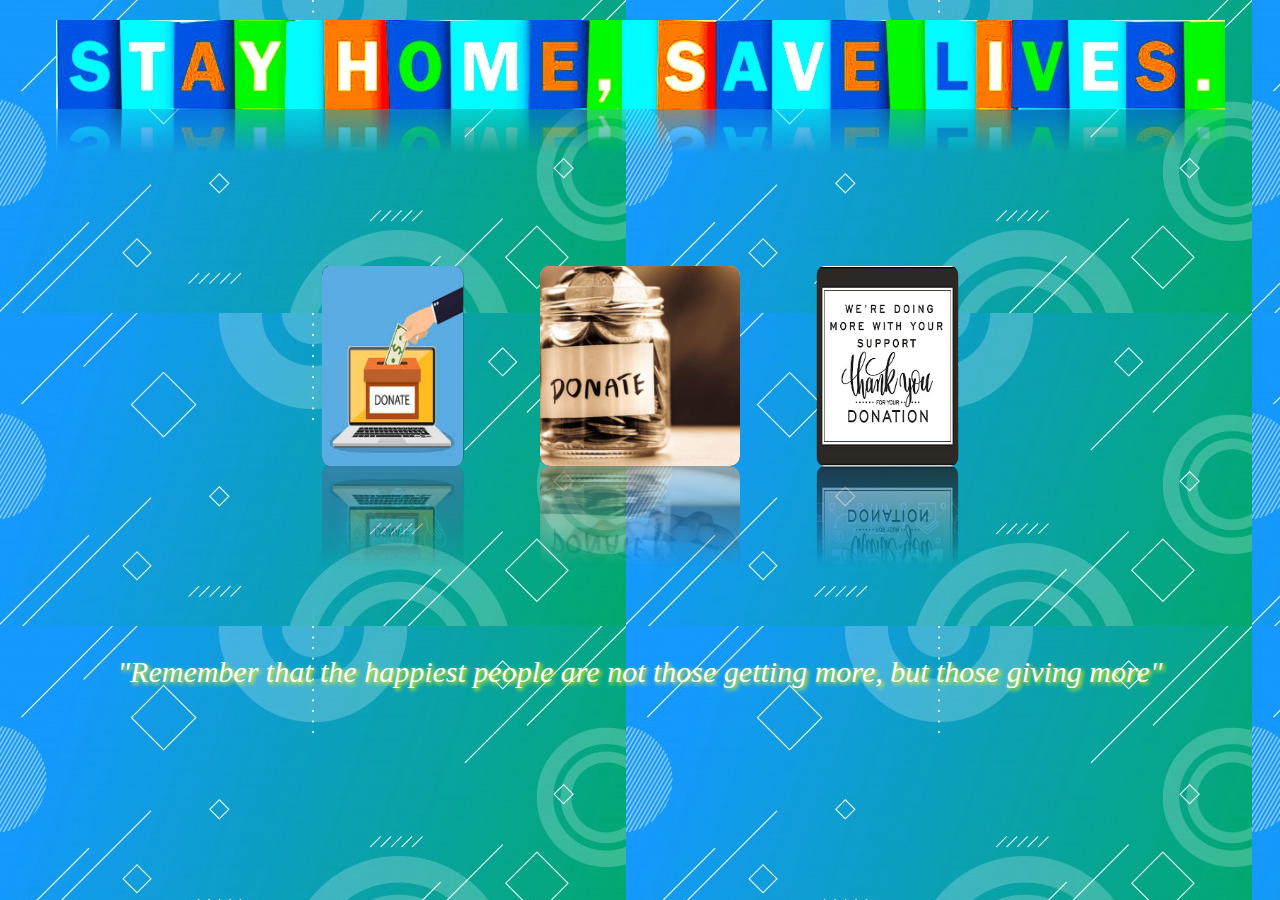
<file: slider.html>
<!DOCTYPE html>
<html lang="en">

<head>
    <meta charset="UTF-8">
    <meta http-equiv="X-UA-Compatible" content="IE=edge">
    <meta name="viewport" content="width=device-width, initial-scale=1.0">
    <title>DONATION PAGE</title>
    <style>
        * {
            margin: 0;
            padding: 0;
            box-sizing: border-box;
        }

        body {
            /* background: linear-gradient(to right,rgba(0, 0, 0, 0.158),rgba(0, 0, 0, 0.562),black); */
            /* background-color: rgba(0, 0, 0, 0.808); */
            background-image: url(img/bg1.jpg);


            overflow: hidden;
        }

        .top {
            height: 50vh;
            display: flex;
            align-items: center;
            justify-content: center;
        }

        .slider {
            position: relative;
            width: 200px;
            height: 200px;
            transform-style: preserve-3d;
            animation: rotate 30s linear infinite;
        }

        @keyframes rotate {
            0% {
                transform: perspective(1000px) rotateY(0deg);
            }

            100% {
                transform: perspective(1000px) rotateY(360deg);
            }
        }

        .slider span {
            position: absolute;
            top: 0;
            left: 0;
            width: 100%;
            height: 100%;
            transform-origin: center;
            transform-style: preserve-3d;
            transform: rotateY(calc(var(--i)*45deg)) translateZ(350px);
        }

        .slider span img {
            position: absolute;
            top: 0;
            left: 0;
            width: 100%;
            height: 100%;
            border-radius: 10px;
            object-fit: cover;
            transition: 2s;

        }

        img {
            -webkit-box-reflect: below 0px linear-gradient(transparent, transparent, #0008);
        }

        .slider span:hover img {
            transform: translate(-50px) scale(1.2);
        }

        .text {
            color: white;
            display: flex;
            align-items: center;
            justify-content: center;
            font-weight: bolder;
            font-size: 50px;
            padding: 20px;
            text-shadow: 2px 2px 4px yellow;
        }

        .button {
            display: flex;
            align-items: center;
            justify-content: center;
        }

        .button blockquote {
            color: white;
            text-shadow: 2px 2px 4px yellow;
            padding-top: 5%;


        }

        .form {
            display: flex;
            align-items: center;
            justify-content: center;
            padding: 10px;

        }
    </style>
</head>

<body>
    <div class="text">
        <p><img src="img/icon2.jpg" alt=""></p>
    </div>
    <div class="top">
        <div class="slider">
            <span style="--i:1"><img src="img/donate4.jpeg" alt=""></span>
            <span style="--i:2"><img src="img/donation2.jpg" alt=""></span>
            <span style="--i:3"><img src="img/bg5.jpg" alt=""></span>
            <span style="--i:4"><img src="img/donation1.jpg" alt=""></span>
            <span style="--i:5"><img src="img/bg2.jpg" alt=""></span>
            <span style="--i:6"><img src="img/donation.jpg" alt=""></span>
            <span style="--i:7"><img src="img/donation3.jpg" alt=""></span>
            <span style="--i:8"><img src="img/donate3.jpeg" alt=""></span>
        </div>
    </div>
    <div class="button">
        <blockquote><em style="font-size: 30px;"> "Remember that the happiest people are not those getting more, but
                those giving more"</em></blockquote>
    </div>
    <div class="form">
        <div class="box">


            <form><script src="https://checkout.razorpay.com/v1/payment-button.js" data-payment_button_id="pl_IGduw4A3YhJidz" async> </script> </form>

        </div>


    </div>

</body>

</html>
</file>
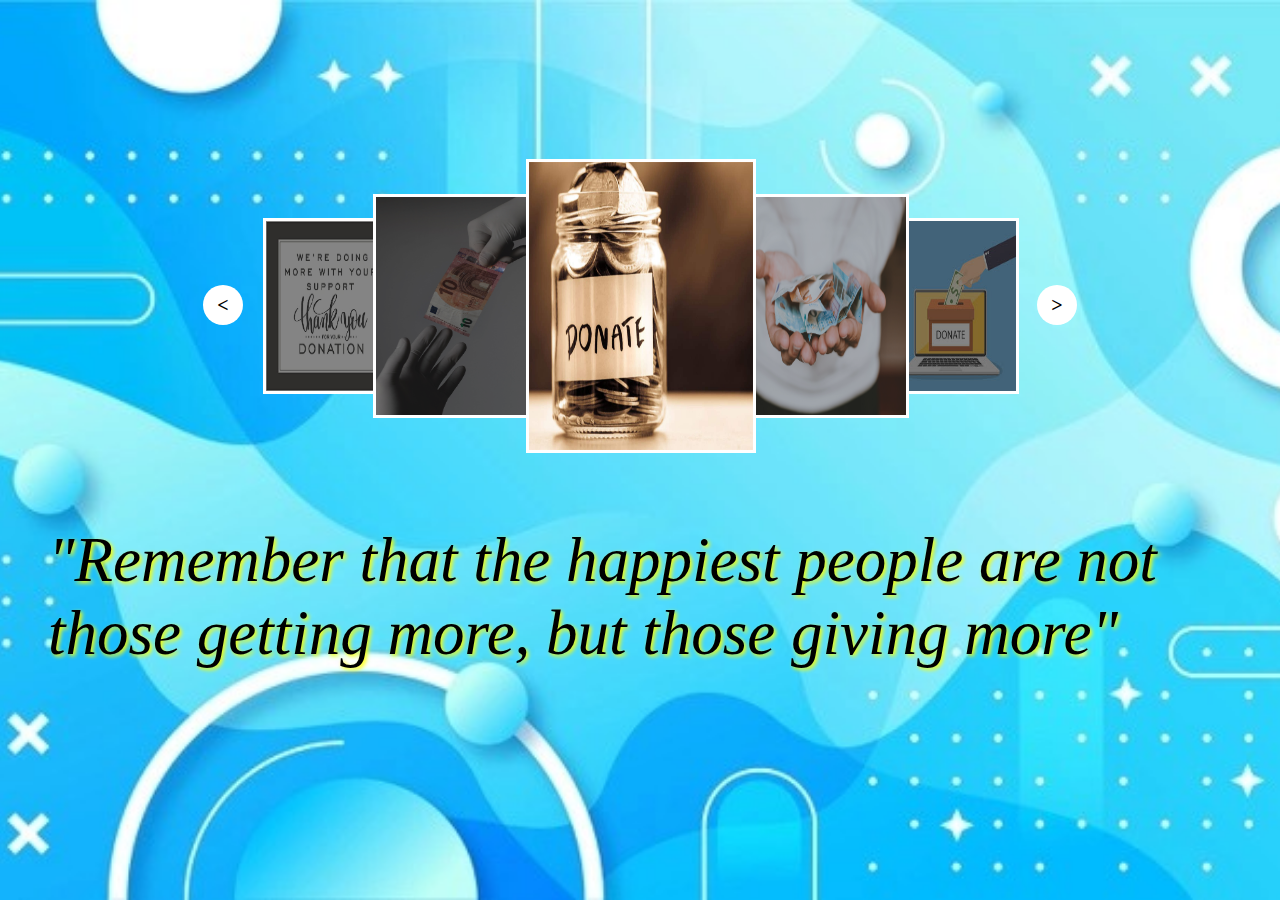
<file: slider2.html>
<!doctype html>
<html>

<head>

    <title>Donation Page</title>
    <style>
        body {
            background: url(img/bg6.jpeg) no-repeat center fixed;
            overflow-x: hidden;

            background-size: cover;

        }

        h1 {
            margin: 150px auto 30px auto;
            text-align: center;
            color: black;
        }

        .hi-slide {
            position: relative;
            width: 754px;
            height: 292px;
            margin: 115px auto 0;
        }

        .hi-slide .hi-next,
        .hi-slide .hi-prev {
            position: absolute;
            top: 50%;
            width: 40px;
            height: 40px;
            margin-top: -20px;
            border-radius: 50px;


            line-height: 40px;
            text-align: center;
            cursor: pointer;
            background-color: #fff;
            color: black;
            transition: all 0.6s;
            font-size: 20px;
            font-weight: bold;
        }

        .hi-slide .hi-next:hover,
        .hi-slide .hi-prev:hover {
            opacity: 1;
            background-color: #fff;
        }

        .hi-slide .hi-prev {
            left: -60px;
        }

        .hi-slide .hi-prev::before {
            content: '<';
        }

        .hi-slide .hi-next {
            right: -60px;
        }

        .hi-slide .hi-next::before {
            content: '>';
        }

        .hi-slide>ul {
            list-style: none;
            position: relative;
            width: 754px;
            height: 292px;
            margin: 0;
            padding: 0;
        }

        .hi-slide>ul>li {
            overflow: hidden;
            position: absolute;
            z-index: 0;
            left: 377px;
            top: 146px;
            width: 0;
            height: 0;
            margin: 0;
            padding: 0;
            border: 3px solid #fff;
            background-color: #333;
            cursor: pointer;
        }

        .hi-slide>ul>li>img {
            width: 100%;
            height: 100%;
            background-position: center;

        }

        .button {
            display: flex;
            align-items: center;
            justify-content: center;
        }

        .button blockquote {
            color: black;
            text-shadow: 2px 2px 4px yellow;
            padding-top: 5%;
        }

        .form {
            display: flex;
            align-items: center;
            justify-content: center;
            padding: 10px;

        }

        @media screen and (min-width: 300px) {
            .button {
                font-size: 10px;
            }
        }

        @media screen and (max-width: 600px) {
            .button {
                font-size: 20px;
            }
        }
    </style>
</head>

<body>
    <br><br>

    <div class="slide hi-slide">
        <div class="hi-prev "></div>
        <div class="hi-next "></div>
        <ul>
            <li> <img src="img/bg2.jpg" alt="Img 1" /> </li>
            <li><img src="img/donate4.jpeg" alt="Img 2"></li>
            <li><img src="img/donation2.jpg" alt="Img 3"></li>
            <li><img src="img/donate3.jpeg" alt="Img 4"></li>
            <li><img src="img/donation1.jpg" alt="Img 5"></li>
            <li><img src="img/donation3.jpg" alt="Img 6"></li>
            <li><img src="img/donation.jpg" alt="Img 7"></li>
            <li><img src="img/bg3.jpg" alt="Img 7"></li>
        </ul>
    </div>
    <div class="button">
        <blockquote><em style="font-size: 7vh;"> "Remember that the happiest people are not those getting more, but
                those giving more"</em></blockquote>
    </div>
    <div class="form">
        <div class="box">

            <form><script src="https://checkout.razorpay.com/v1/payment-button.js" data-payment_button_id="pl_IGduw4A3YhJidz" async> </script> </form>
        </div>
    </div>
    <script src="https://code.jquery.com/jquery-1.12.4.min.js"></script>
    <script type="text/javascript" src="js/jquery.hislide.js"></script>
    <script>
        $('.slide').hiSlide();
    </script>
</body>

</html>
</file>
